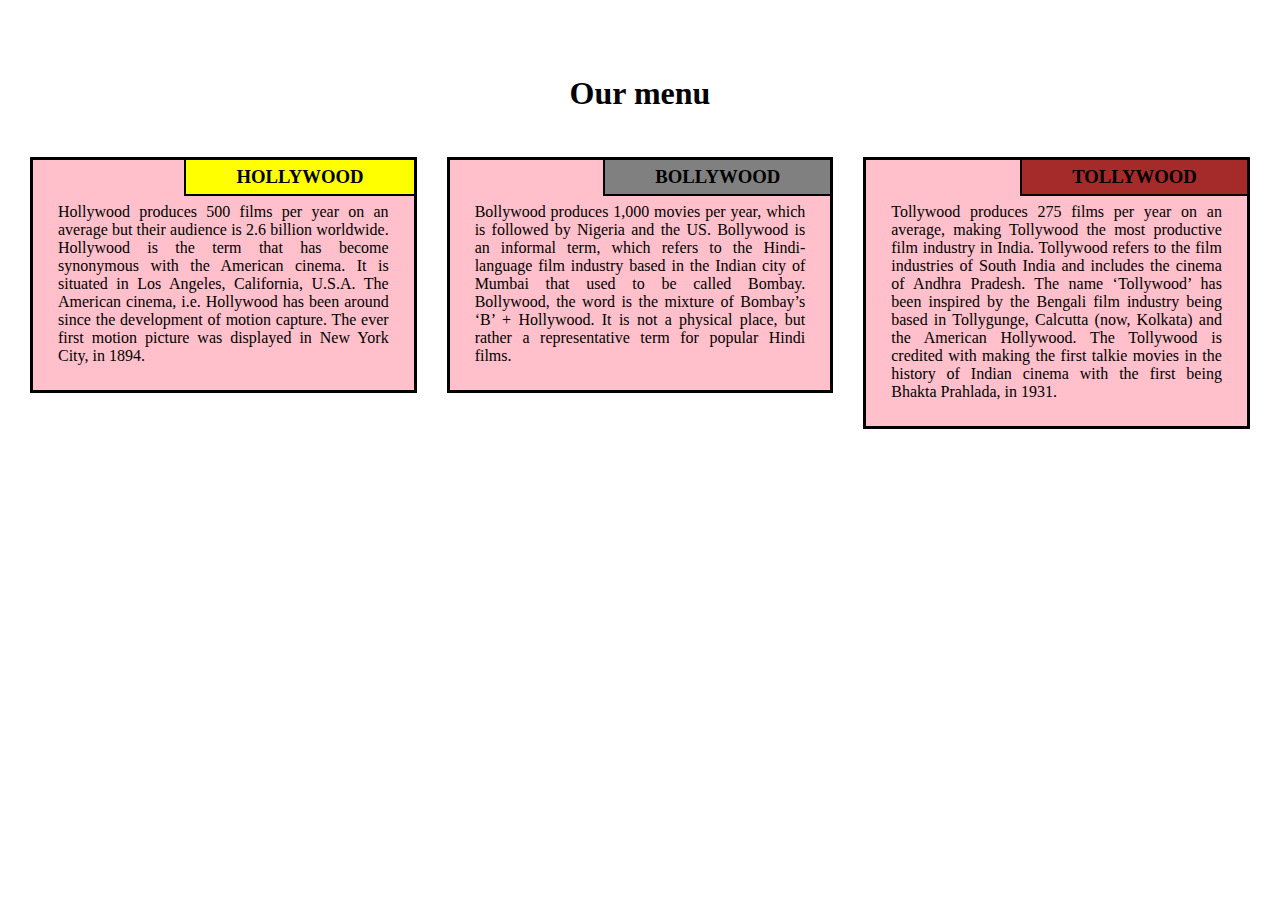
<file: mod_2_sol/index.html>
<!DOCTYPE html>
<html>
<head>
	<meta charset="utf-8">
	<meta name="viewport" content="width=device-width, initial-scale=1">
	<title>Assignment solution for module 2</title>
	<link rel="stylesheet" type="text/css" href="style.css">
</head>
<body>
	<div class="container">
    <div class="row">

    <h1 class="menu-title">Our menu</h1>
    <div class="col-lg-4">
      	<div class="item">
          <div class="item-title" id="t1">
            <h3>HOLLYWOOD</h3>
          </div>
          <p>
            Hollywood produces 500 films per year on an average but their audience is 2.6 billion worldwide. Hollywood is the term that has become synonymous with the American cinema. It is situated in Los Angeles, California, U.S.A. The American cinema, i.e. Hollywood has been around since the development of motion capture. The ever first motion picture was displayed in New York City, in 1894.
          </p>
      	</div>
    </div>
    <div class="col-lg-4">
        <div class="item">
        	<div class="item-title" id="t2">
        		<h3>BOLLYWOOD</h3>
        	</div>
        	<p>
        		Bollywood produces 1,000 movies per year, which is followed by Nigeria and the US. Bollywood is an informal term, which refers to the Hindi-language film industry based in the Indian city of Mumbai that used to be called Bombay. Bollywood, the word is the mixture of Bombay’s ‘B’ + Hollywood. It is not a physical place, but rather a representative term for popular Hindi films.
        	</p>
      	</div>
    </div>
    <div class="col-lg-4 col-lg-tablet">
    	<div class="item">
    		<div class="item-title" id="t3">
    			<h3>TOLLYWOOD</h3>
      		</div>
      		<p>
      			Tollywood produces 275 films per year on an average, making Tollywood the most productive film industry in India. Tollywood refers to the film industries of South India and includes the cinema of Andhra Pradesh. The name ‘Tollywood’ has been inspired by the Bengali film industry being based in Tollygunge, Calcutta (now, Kolkata) and the American Hollywood. The Tollywood is credited with making the first talkie movies in the history of Indian cinema with the first being Bhakta Prahlada, in 1931.
      		</p>
    	</div>
  	</div>
	</div>
	</div>
</body>
</html>
</file>
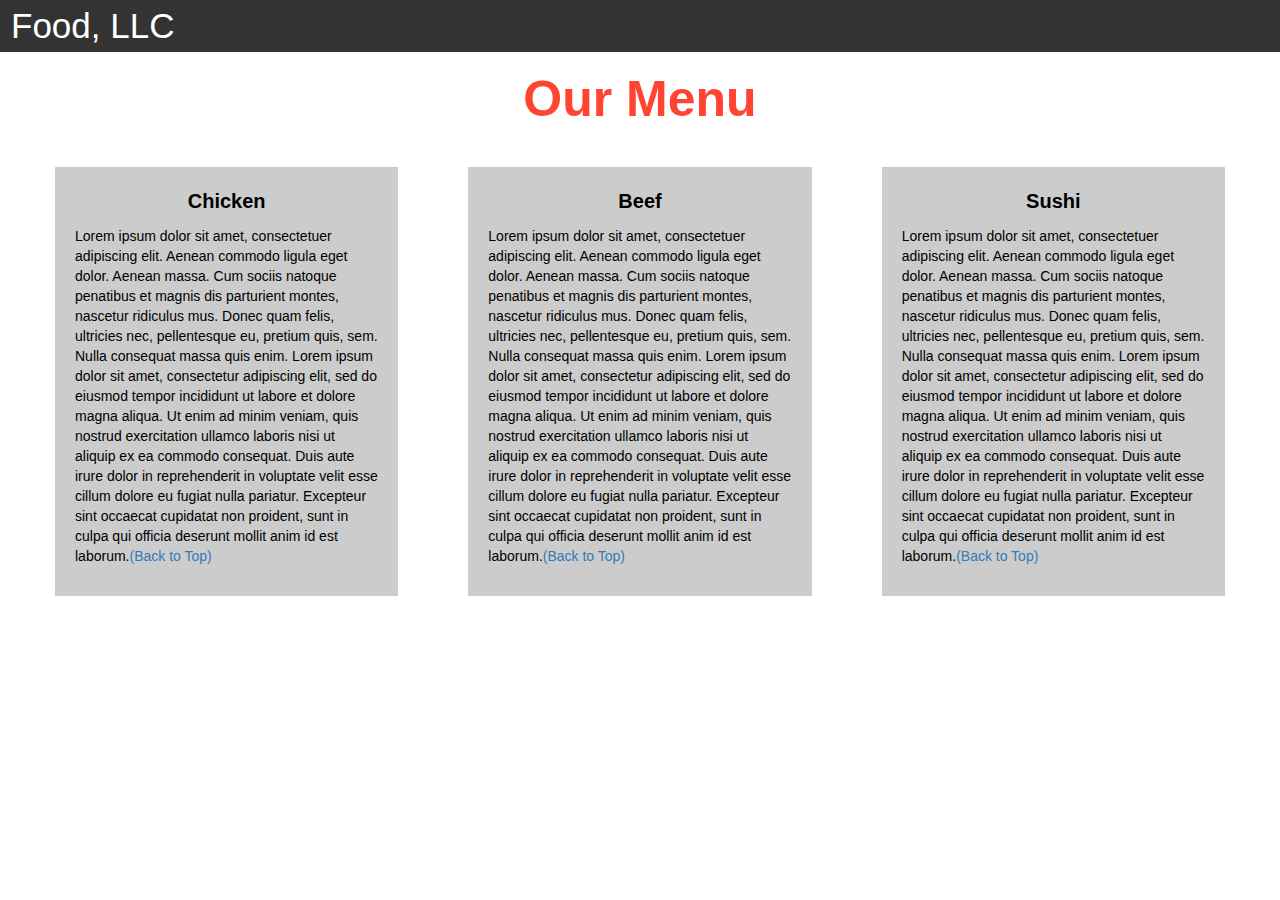
<file: mod_3_sol/index.html>
<!DOCTYPE html>
<html>
<head>

<title>Module 3</title>

  <meta name="viewport" content="width=device-width, initial-scale=1">
  <link rel="stylesheet" href="https://maxcdn.bootstrapcdn.com/bootstrap/3.3.7/css/bootstrap.min.css">
  <script src="https://ajax.googleapis.com/ajax/libs/jquery/3.3.1/jquery.min.js"></script>
  <script src="https://maxcdn.bootstrapcdn.com/bootstrap/3.3.7/js/bootstrap.min.js"></script>

</head>

<meta name="viewport" content="width=device-width, initial-scale=1">
<link rel="stylesheet" type="text/css" href="style.css">

<body>

<nav class="navbar">
  <div class="container-fluid">
    <div class="navbar-header">
      <button type="button" class="navbar-toggle" data-toggle="collapse" data-target="#myNavbar">
        <span class="icon-bar"></span>
        <span class="icon-bar"></span>
        <span class="icon-bar"></span> 
      </button>
      <a class="navbar-brand" href="#">Food, LLC</a>
    </div>

    <div class="collapse" id="myNavbar">
      <ul class="nav navbar-nav visible-xs">
        <li><a class="menu-item" href="#">Chicken</a></li>
        <li><a class="menu-item" href="#">Beef</a></li> 
        <li><a class="menu-item" href="#">Sushi</a></li> 
      </ul>
    </div>

  </div>
</nav>

<h1 class="main-title">Our Menu</h1>

<div class="row">

  <div class="col-lg-4 col-md-6 col-sm-12">
    <div class="content-box">
      <p class="item-name">Chicken</p>
      <p>Lorem ipsum dolor sit amet, consectetuer adipiscing elit. Aenean commodo ligula eget dolor. Aenean massa. Cum sociis natoque penatibus et magnis dis parturient montes, nascetur ridiculus mus. Donec quam felis, ultricies nec, pellentesque eu, pretium quis, sem. Nulla consequat massa quis enim. Lorem ipsum dolor sit amet, consectetur adipiscing elit, sed do eiusmod tempor incididunt ut labore et dolore magna aliqua. Ut enim ad minim veniam, quis nostrud exercitation ullamco laboris nisi ut aliquip ex ea commodo consequat. Duis aute irure dolor in reprehenderit in voluptate velit esse cillum dolore eu fugiat nulla pariatur. Excepteur sint occaecat cupidatat non proident, sunt in culpa qui officia deserunt mollit anim id est laborum.<a href="#top">(Back to Top)</a></p>
    </div>
  </div>

  <div class="col-lg-4 col-md-6 col-sm-12">
    <div class="content-box">
      <p class="item-name">Beef</p>
      <p>Lorem ipsum dolor sit amet, consectetuer adipiscing elit. Aenean commodo ligula eget dolor. Aenean massa. Cum sociis natoque penatibus et magnis dis parturient montes, nascetur ridiculus mus. Donec quam felis, ultricies nec, pellentesque eu, pretium quis, sem. Nulla consequat massa quis enim. Lorem ipsum dolor sit amet, consectetur adipiscing elit, sed do eiusmod tempor incididunt ut labore et dolore magna aliqua. Ut enim ad minim veniam, quis nostrud exercitation ullamco laboris nisi ut aliquip ex ea commodo consequat. Duis aute irure dolor in reprehenderit in voluptate velit esse cillum dolore eu fugiat nulla pariatur. Excepteur sint occaecat cupidatat non proident, sunt in culpa qui officia deserunt mollit anim id est laborum.<a href="#top">(Back to Top)</a></p>
    </div>
  </div>


  <div class="col-lg-4 col-md-12 col-sm-12">
    <div class="content-box">
      <p class="item-name">Sushi</p>
      <p>Lorem ipsum dolor sit amet, consectetuer adipiscing elit. Aenean commodo ligula eget dolor. Aenean massa. Cum sociis natoque penatibus et magnis dis parturient montes, nascetur ridiculus mus. Donec quam felis, ultricies nec, pellentesque eu, pretium quis, sem. Nulla consequat massa quis enim. Lorem ipsum dolor sit amet, consectetur adipiscing elit, sed do eiusmod tempor incididunt ut labore et dolore magna aliqua. Ut enim ad minim veniam, quis nostrud exercitation ullamco laboris nisi ut aliquip ex ea commodo consequat. Duis aute irure dolor in reprehenderit in voluptate velit esse cillum dolore eu fugiat nulla pariatur. Excepteur sint occaecat cupidatat non proident, sunt in culpa qui officia deserunt mollit anim id est laborum.<a href="#top">(Back to Top)</a></p>
    </div>
  </div>

</div>

</body>
</html>
</file>
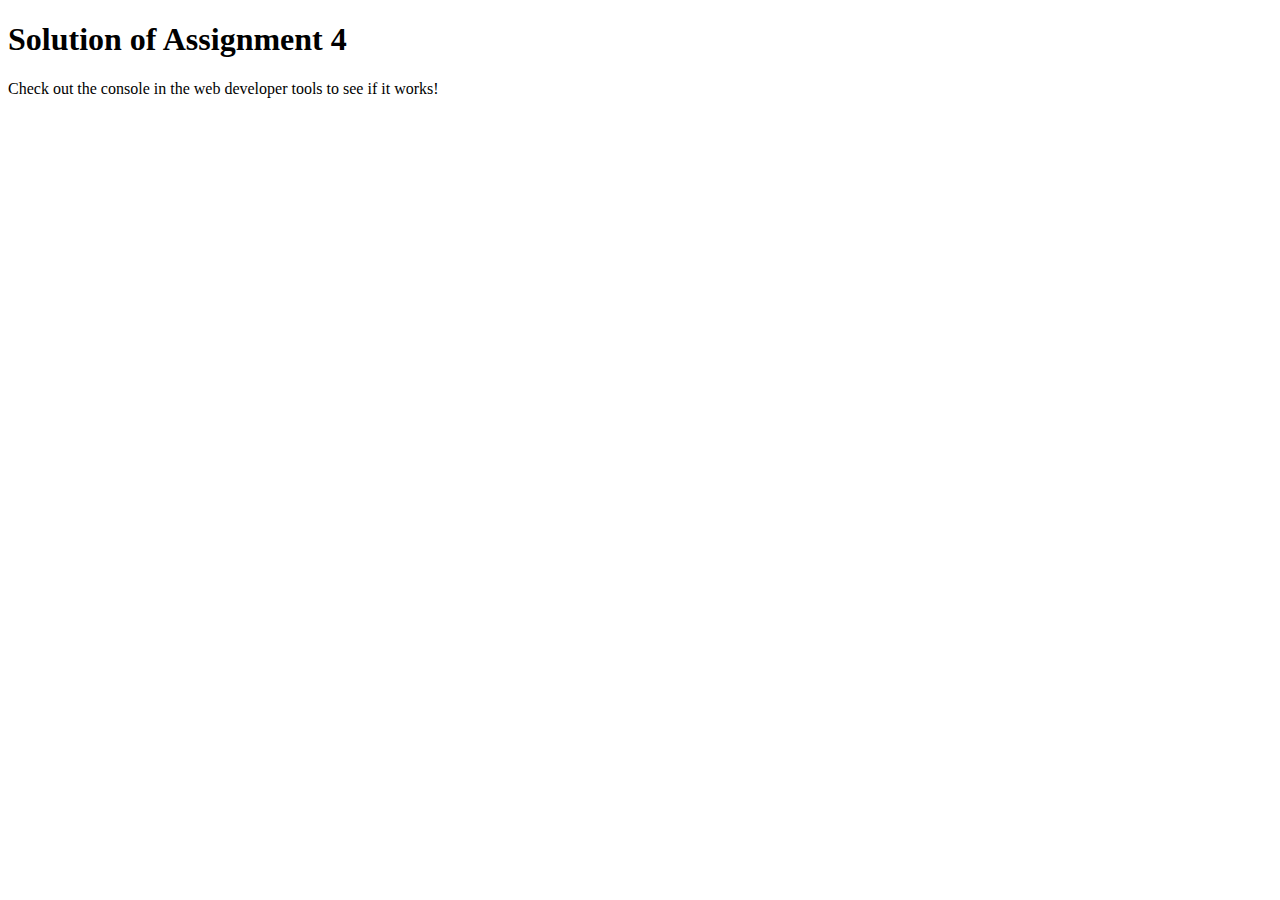
<file: mod_4_sol/index.html>
<!DOCTYPE html>
<html>

<head>
    <meta charset="utf-8">
    <title>Assignment Solution for Module 4</title>
    <script src="SpeakHello.js"></script>
    <script src="SpeakGoodBye.js"></script>
    <script src="script.js"></script>
</head>

<body>
    <h1>Solution of Assignment 4</h1>
    <p>Check out the console in the web developer tools to see if it works!</p>
</body>

</html>
</file>
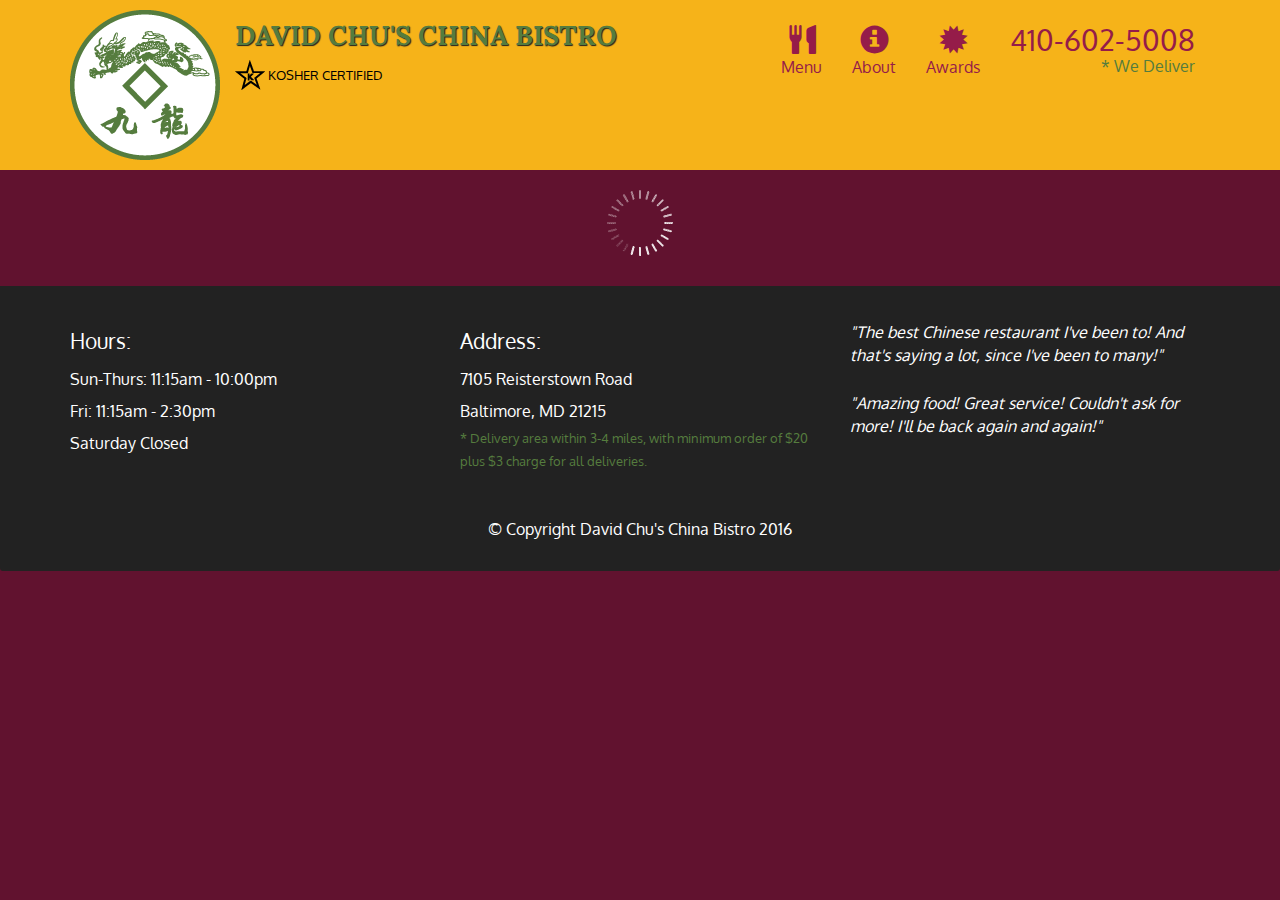
<file: mod_5_sol/index.html>
<!doctype html>
<html lang="en">
  <head>
    <meta charset="utf-8">
    <meta http-equiv="X-UA-Compatible" content="IE=edge">
    <meta name="viewport" content="width=device-width, initial-scale=1">
    <title>David Chu's China Bistro</title>
    <link rel="stylesheet" href="css/bootstrap.min.css">
    <link rel="stylesheet" href="css/styles.css">
    <link href='https://fonts.googleapis.com/css?family=Oxygen:400,300,700' rel='stylesheet' type='text/css'>
    <link href='https://fonts.googleapis.com/css?family=Lora' rel='stylesheet' type='text/css'>
  </head>
<body>
  <header>
    <nav id="header-nav" class="navbar navbar-default">
      <div class="container">
        <div class="navbar-header">
          <a href="index.html" class="pull-left visible-md visible-lg">
            <div id="logo-img" alt="Logo image"></div>
          </a>

          <div class="navbar-brand">
            <a href="index.html"><h1>David Chu's China Bistro</h1></a>
            <p>
              <img src="images/star-k-logo.png" alt="Kosher certification">
              <span>Kosher Certified</span>
            </p>
          </div>

          <button id="navbarToggle" type="button" class="navbar-toggle collapsed" data-toggle="collapse" data-target="#collapsable-nav" aria-expanded="false">
            <span class="sr-only">Toggle navigation</span>
            <span class="icon-bar"></span>
            <span class="icon-bar"></span>
            <span class="icon-bar"></span>
          </button>
        </div>
        
        <div id="collapsable-nav" class="collapse navbar-collapse">
           <ul id="nav-list" class="nav navbar-nav navbar-right">
            <li id="navHomeButton" class="visible-xs active">
              <a href="index.html">
                <span class="glyphicon glyphicon-home"></span> Home</a>
            </li>
            <li id="navMenuButton">
              <a href="#" onclick="$dc.loadMenuCategories();">
                <span class="glyphicon glyphicon-cutlery"></span><br class="hidden-xs"> Menu</a>
            </li>
            <li>
              <a href="#">
                <span class="glyphicon glyphicon-info-sign"></span><br class="hidden-xs"> About</a>
            </li>
            <li>
              <a href="#">
                <span class="glyphicon glyphicon-certificate"></span><br class="hidden-xs"> Awards</a>
            </li>
            <li id="phone" class="hidden-xs">
              <a href="tel:410-602-5008">
                <span>410-602-5008</span></a><div>* We Deliver</div>
            </li>
          </ul><!-- #nav-list -->
        </div><!-- .collapse .navbar-collapse -->
      </div><!-- .container -->
    </nav><!-- #header-nav -->
  </header>

  <div id="call-btn" class="visible-xs">
    <a class="btn" href="tel:410-602-5008">
    <span class="glyphicon glyphicon-earphone"></span>
    410-602-5008
    </a>
  </div>
  <div id="xs-deliver" class="text-center visible-xs">* We Deliver</div>

  <div id="main-content" class="container"></div>

  <footer class="panel-footer">
    <div class="container">
      <div class="row">
        <section id="hours" class="col-sm-4">
          <span>Hours:</span><br>
          Sun-Thurs: 11:15am - 10:00pm<br>
          Fri: 11:15am - 2:30pm<br>
          Saturday Closed
          <hr class="visible-xs">
        </section>
        <section id="address" class="col-sm-4">
          <span>Address:</span><br>
          7105 Reisterstown Road<br>
          Baltimore, MD 21215
          <p>* Delivery area within 3-4 miles, with minimum order of $20 plus $3 charge for all deliveries.</p>
          <hr class="visible-xs">
        </section>
        <section id="testimonials" class="col-sm-4">
          <p>"The best Chinese restaurant I've been to! And that's saying a lot, since I've been to many!"</p>
          <p>"Amazing food! Great service! Couldn't ask for more! I'll be back again and again!"</p>
        </section>
      </div>
      <div class="text-center">&copy; Copyright David Chu's China Bistro 2016</div>
    </div>
  </footer>

  <!-- jQuery (Bootstrap JS plugins depend on it) -->
  <script src="js/jquery-2.1.4.min.js"></script>
  <script src="js/bootstrap.min.js"></script>
  <script src="js/ajax-utils.js"></script>
  <script src="js/script.js"></script>
</body>
</html>
</file>
<file: mod_2_sol/style.css>
*{
  box-sizing: border-box;
  margin:0;
  padding:0;
}

.row{
  width: 100%;
}

.menu-title{
  text-align: center;
  margin-bottom: 30px;
}

.container{
 position: relative;
 top:60px;
 margin: 15px; 
}

.item{
  position: relative;
  top: 0;
  background-color: pink;
  margin: 15px;
  padding: 25px;
  border: 3px solid #000;
}

.item p{
  margin-top: 18px;
  text-align: justify;
  font-size:100%;
}

.item-title{
  position: absolute;
  top:0;
  right: 0px;
  background: blue; 
  padding: 6px 50px;
  border-left: 2px solid #000;
  border-bottom: 2px solid #000;
}

#t1 {
  background-color: yellow;
} 

#t2{
  background-color: gray;
}

#t3{
  background-color: brown;
}

/*Desktop*/
@media (min-width: 992px){
  .col-lg-1, .col-lg-2, .col-lg-3, .col-lg-4, .col-lg-5, .col-lg-6, .col-lg-7, .col-lg-8, .col-lg-9, .col-lg-10, .col-lg-11, .col-lg-12 {
    float: left;  
  }
  .col-lg-1 {
    width: 8.33%;
  }
  .col-lg-2 {
    width: 16.66%;
  }
  .col-lg-3 {
    width: 25%;
  }
  .col-lg-4 {
    width: 33.33%;
  }
  .col-lg-5 {
    width: 41.66%;
  }
  .col-lg-6 {
    width: 50%;
  }
  .col-lg-7 {
    width: 58.33%;
  }
  .col-lg-8 {
    width: 66.66%;
  }
  .col-lg-9 {
    width: 74.99%;
  }
  .col-lg-10 {
    width: 83.33%;
  }
  .col-lg-11 {
    width: 91.66%;
  }
  .col-lg-12 {
    width: 100%;
  }

}


/*Tablet*/
@media (min-width: 768px) and (max-width: 991px){
  .col-lg-4 {
    width: 50%;
    float: left;
  }
  .col-lg-tablet{
   width: 100%;
   float: left;
 }
}


/*Mobile*/
@media (max-width: 767px){
  .col-lg-4{
    width: 100%;
    float: left;
  }
}
</file>
<file: mod_3_sol/style.css>
.container-fluid{
	margin: 0;
	padding: 0;
}

.navbar{
	border-radius: 0px;
	background-color: rgba(0,0,0,0.8);
}

.navbar-brand{
  font-size: 35px;
  color: white;
  padding-left: 25px;
}

.navbar-brand:hover{
	color: white;
}

.nav{
	margin: 0;
	padding: 0;
}

.navbar-nav{
  font-size: 25px;
  text-align: center;
  margin: 0;
  padding: 0;
}

.navbar-toggle{
	border: 2px solid white;
	margin-right: 25px;
}

.icon-bar{
	background-color: white;
}


.main-title{
  margin-bottom: 15px;
  text-align: center;
  color: #ff4532;
  font-size: 50px;
  font-family: "Comic Sans MS", cursive, sans-serif;
  font-weight: bold;
}

li{
	box-sizing: border-box;
	width: 100%;
}

.menu-item{
	padding: 0;
	margin: 0;
	width: 100%;
	background-color: white;
	border-bottom: 1px solid black;
	color: black;
	display: block;
}

.menu-item:hover{
	background-color: rgba(0,0,0,0.9);
	color: rgba(0,0,0,0.4);
}



.row{
	margin: 20px;
}

.content-box{
	margin: 20px;
	width: auto;
	height: auto;
	color: black;
	background-color: rgba(0,0,0,0.2);
	font-family: "Comic Sans MS", cursive, sans-serif;
	padding: 20px;
}

.item-name{
	text-align: center;
	font-size: 20px;
	font-weight: bold;
}
</file>
<file: mod_5_sol/css/styles.css>
body {
  font-size: 16px;
  color: #fff;
  background-color: #61122f;
  font-family: 'Oxygen', sans-serif;
}

/** HEADER **/
#header-nav {
  background-color: #f6b319;
  border-radius: 0;
  border: 0;
}

#logo-img {
  background: url('../images/restaurant-logo_large.png') no-repeat;
  width: 150px;
  height: 150px;
  margin: 10px 15px 10px 0;
}

.navbar-brand {
  padding-top: 25px;
}
.navbar-brand h1 { /* Restaurant name */
  font-family: 'Lora', serif;
  color: #557c3e;
  font-size: 1.5em;
  text-transform: uppercase;
  font-weight: bold;
  text-shadow: 1px 1px 1px #222;
  margin-top: 0;
  margin-bottom: 0;
  line-height: .75;
}
.navbar-brand a:hover, .navbar-brand a:focus {
  text-decoration: none;
}
.navbar-brand p { /* Kosher cert */
  color: #000;
  text-transform: uppercase;
  font-size: .7em;
  margin-top: 15px;
}
.navbar-brand p span { /* Star-K */
  vertical-align: middle;
}

#nav-list {
  margin-top: 10px;
}
#nav-list a {
  color: #951C49;
  text-align: center;
}
#nav-list a:hover {
  background: #E7E7E7;
}
#nav-list a span {
  font-size: 1.8em;
}

#phone {
  margin-top: 5px;
}
#phone a { /* Phone number */
  text-align: right;
  padding-bottom: 0;
}
#phone div { /* We Deliver */
  color: #557c3e;
  text-align: right;
  padding-right: 15px;
}

.navbar-header button.navbar-toggle, .navbar-header .icon-bar {
  border: 1px solid #61122f;
}
.navbar-header button.navbar-toggle {
  clear: both;
  margin-top: -30px;
}
/* END HEADER */

/* FOOTER */
.panel-footer {
  margin-top: 30px;
  padding-top: 35px;
  padding-bottom: 30px;
  background-color: #222;
  border-top: 0;
}
.panel-footer div.row {
  margin-bottom: 35px;
}
#hours, #address {
  line-height: 2;
}
#hours > span, #address > span {
  font-size: 1.3em;
}
#address p {
  color: #557c3e;
  font-size: .8em;
  line-height: 1.8;
}
#testimonials {
  font-style: italic;
}
#testimonials p:nth-child(2) {
  margin-top: 25px;
}
/* END FOOTER */



/* HOME PAGE */
.container .jumbotron {
  box-shadow: 0 0 50px #3F0C1F;
  border: 2px solid #3F0C1F;
}

#menu-tile, #specials-tile, #map-tile {
  height: 250px;
  width: 100%;
  margin-bottom: 15px;
  position: relative;
  border: 2px solid #3F0C1F;
  overflow: hidden;
}
#menu-tile:hover, #specials-tile:hover, #map-tile:hover {
  box-shadow: 0 1px 5px 1px #cccccc;
}
#menu-tile {
  background: url('../images/menu-tile.jpg') no-repeat;
  background-position: center;
}
#specials-tile {
  background: url('../images/specials-tile.jpg') no-repeat;
  background-position: center;
}
#menu-tile span, #specials-tile span, #map-tile span {
  position: absolute;
  bottom: 0;
  right: 0;
  width: 100%;
  text-align: center;
  font-size: 1.6em;
  text-transform: uppercase;
  background-color: #000;
  color: #fff;
  opacity: .8;
}
/* END HOME PAGE */

/* MENU CATEGORIES PAGE */
.category-tile { 
  position: relative;
  border: 2px solid #3F0C1F;
  overflow: hidden;
  width: 200px;
  height: 200px;
  margin: 0 auto 15px;
}
.category-tile span {
  position: absolute;
  bottom: 0;
  right: 0;
  width: 100%;
  text-align: center;
  font-size: 1.2em;
  text-transform: uppercase;
  background-color: #000;
  color: #fff;
  opacity: .8;
}
.category-tile:hover {
  box-shadow: 0 1px 5px 1px #cccccc;
}

#menu-categories-title + div {
  margin-bottom: 50px;
}
/* END MENU CATEGORIES PAGE */

/* SINGLE CATEGORY PAGE */
.menu-item-tile {
  margin-bottom: 25px;
}
.menu-item-tile hr {
  width: 80%;
}
.menu-item-tile .menu-item-price {
  font-size: 1.1em;
  text-align: right;
  margin-top: -15px;
  margin-right: -15px;
}
.menu-item-tile .menu-item-price span {
  font-size: .6em;
}
.menu-item-photo {
  position: relative;
  border: 2px solid #3F0C1F; 
  overflow: hidden;
  padding: 0;
  margin-right: -15px;
  margin-left: auto;
  margin-bottom: 20px;
  max-width: 250px;
}
.menu-item-photo div {
  position: absolute;
  bottom: 0;
  right: 0;
  width: 80px;
  background-color: #557c3e;
  text-align: center;
}
.menu-item-description {
  padding-right: 30px;
}
h3.menu-item-title {
  margin: 0 0 10px;
}
.menu-item-details {
  font-size: .9em;
  font-style: italic;
}
/* END SINGLE CATEGORY PAGE */


/********** Large devices only **********/
@media (min-width: 1200px) {
  .container .jumbotron {
    background: url('../images/jumbotron_1200.jpg') no-repeat;
    height: 675px;
  }
}

/********** Medium devices only **********/
@media (min-width: 992px) and (max-width: 1199px) {
  /* Header */
  #logo-img {
    background: url('../images/restaurant-logo_medium.png') no-repeat;
    width: 100px;
    height: 100px;
    margin: 5px 5px 5px 0;
  }
  /* End Header */

  /* Home Page */
  .container .jumbotron {
    background: url('../images/jumbotron_992.jpg') no-repeat;
    height: 558px;
  }
  /* End Home Page */
}

/********** Small devices only **********/
@media (min-width: 768px) and (max-width: 991px) {
  /* Home Page */
  .container .jumbotron {
    background: url('../images/jumbotron_768.jpg') no-repeat;
    height: 432px;
  }
  /* End Home Page */
}

/********** Extra small devices only **********/
@media (max-width: 767px) {
  /* Header */
  .navbar-brand {
    padding-top: 10px;
    height: 80px;
  }
  .navbar-brand h1 { /* Restaurant name */
    padding-top: 10px;
    font-size: 5vw; /* 1vw = 1% of viewport width */
  }
  .navbar-brand p { /* Kosher cert */
    font-size: .6em;
    margin-top: 12px;
  }
  .navbar-brand p img { /* Star-K */
    height: 20px;
  }

  #collapsable-nav a { /* Collapsed nav menu text */
    font-size: 1.2em;
  }
  #collapsable-nav a span { /* Collapsed nav menu glyph */
    font-size: 1em;
    margin-right: 5px;
  }

  #call-btn > a {
    font-size: 1.5em;
    display: block;
    margin: 0 20px;
    padding: 10px;
    border: 2px solid #fff;
    background-color: #f6b319;
    color: #951c49;
  }
  #xs-deliver {
    margin-top: 5px;
    font-size: .7em;
    letter-spacing: .1em;
    text-transform: uppercase;
  }
  /* End Header */

  /* Footer */
  .panel-footer section {
    margin-bottom: 30px;
    text-align: center;
  }
  .panel-footer section:nth-child(3) {
    margin-bottom: 0; /* margin already exists on the whole row */
  }
  .panel-footer section hr {
    width: 50%;
  }
  /* End Footer */

  /* Home Page */
  .container .jumbotron {
    margin-top: 30px;
    padding: 0;
  }
  #menu-tile, #specials-tile {
    width: 360px;
    margin: 0 auto 15px;
  }

  .menu-item-photo {
    margin-right: auto;
  }
  .menu-item-tile .menu-item-price {
    text-align: center;
  }
  .menu-item-description {
    text-align: center;;
  }
}


/********** Super extra small devices Only :-) (e.g., iPhone 4) **********/
@media (max-width: 479px) {
  /* Header */
  .navbar-brand h1 { /* Restaurant name */
    padding-top: 5px;
    font-size: 6vw;
  }
  /* End Header */
  
  /* Home page */
  #menu-tile, #specials-tile {
    width: 280px;
    margin: 0 auto 15px;
  }

  .col-xxs-12 {
    position: relative;
    min-height: 1px;
    padding-right: 15px;
    padding-left: 15px;
    float: left;
    width: 100%;
  }
}
</file>
